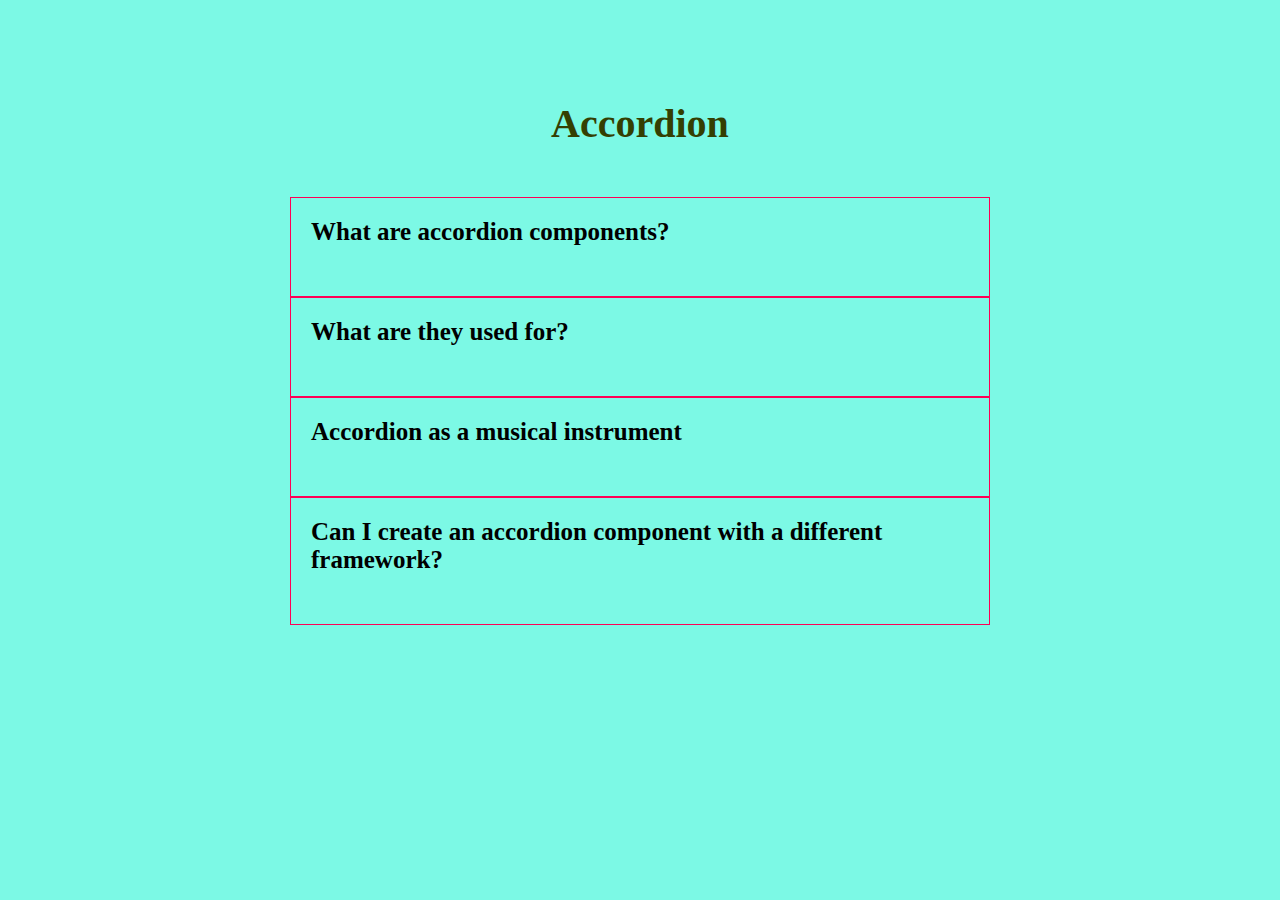
<file: JS Projects/1. Accordion/index.html>
<!DOCTYPE html>
<html lang="en">

<head>
    <meta charset="UTF-8">
    <meta name="viewport" content="width=device-width, initial-scale=1.0">
    <link rel="stylesheet" href="https://cdnjs.cloudflare.com/ajax/libs/font-awesome/6.6.0/css/all.min.css"
        integrity="sha512-Kc323vGBEqzTmouAECnVceyQqyqdsSiqLQISBL29aUW4U/M7pSPA/gEUZQqv1cwx4OnYxTxve5UMg5GT6L4JJg=="
        crossorigin="anonymous" referrerpolicy="no-referrer" />
    <title>Accordion</title>
    <link rel="stylesheet" href="style.css">
</head>

<body>
    <section class="section">
        <div class="container">
            <h1>Accordion</h1>
            <div class="accordion">

            </div>
        </div>
    </section>


    <script src="script.js"></script>
</body>

</html>
</file>
<file: JS Projects/1. Accordion/style.css>
*{
    margin: 0;
    padding: 0;
    box-sizing: border-box;
}

body {
    background-color: #7cf9e5;
}

.section {
    min-height: 100vh;
    padding-top: 100px;
}

.container {
    max-width: 1440px;
    margin-left: auto;
    margin-right: auto;
    padding-left: 20px;
    padding-right: 20px;
}

h1 {
    font-size: 40px;
    margin-bottom: 50px;
    color: rgb(52, 63, 2);
    text-align: center;
}

.accordion{
    max-width: 700px;
    margin: auto;
}

.accordion_item {
    border: 1px solid rgb(255, 0, 85);
    padding: 20px;
}

.accordion_title{
    display: flex;
    align-items: center;
    gap: 10px;
    padding-bottom: 30px;
}

.accordion_title h3 {
    flex: 1;
    font-size: 25px;
}

.accordion_title i{
    font-size: 30px;
    cursor: pointer;
}

.accordion_content{
    display: none;
}

.accordion_title.active + .accordion_content {
    display: block;
    padding-top: 20px;
}

.accordion_content p{
    font-size: 20px;
    color: rgb(117, 49, 0);
}

.accordion_title.active i {
    transform: rotate(180deg);
}

.accordion_title.active {
    border-bottom: 2px solid red;
}
</file>
